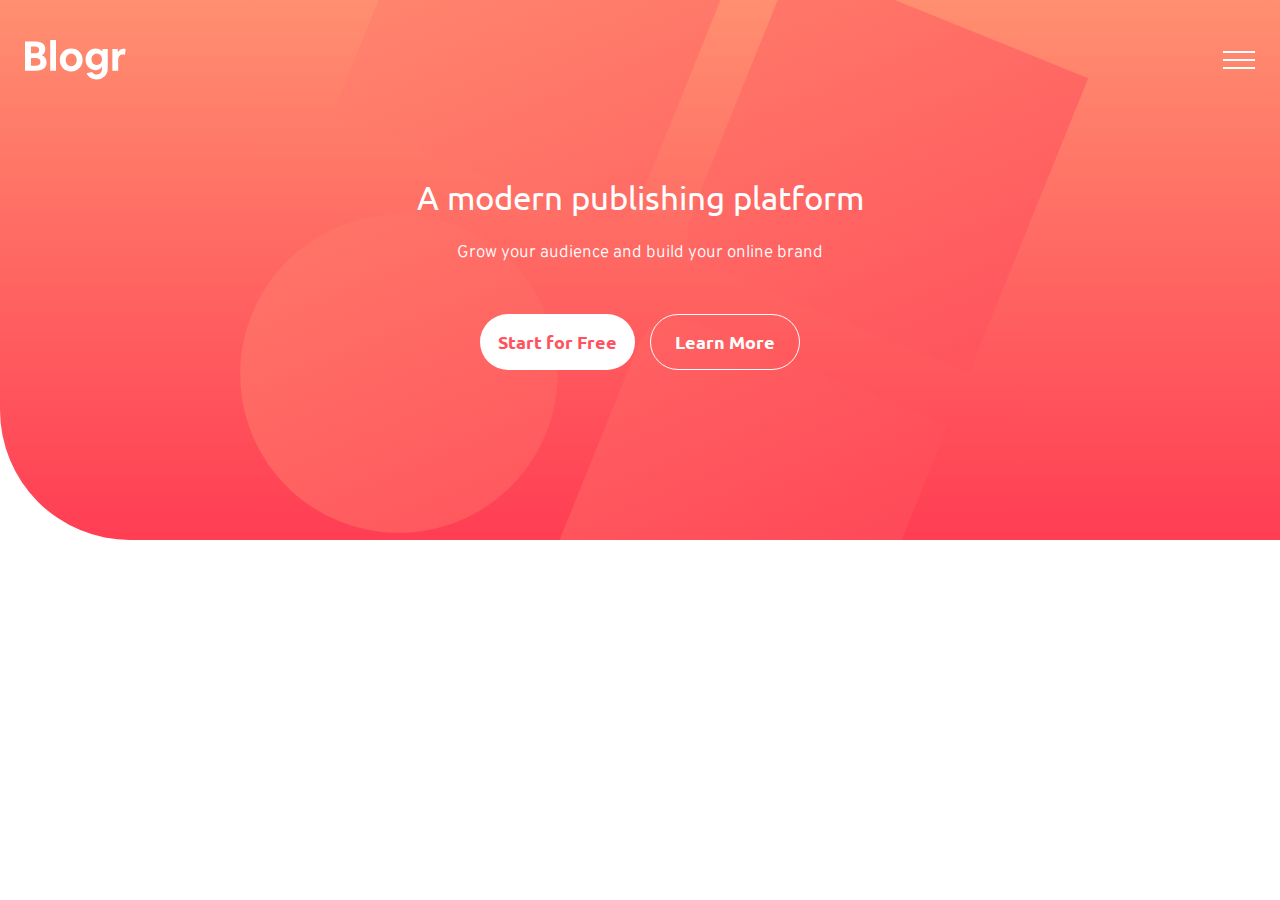
<file: index.html>
<!DOCTYPE html>
<html lang="en">
  <head>
    <meta charset="UTF-8" />
    <meta name="viewport" content="width=device-width, initial-scale=1.0" />
    <!-- displays site properly based on user's device -->

    <link
      rel="icon"
      type="image/png"
      sizes="32x32"
      href="./images/favicon-32x32.png"
    />

    <link rel="stylesheet" href="style.css" />

    <title>Frontend Mentor | [Blogr]</title>
  </head>
  <body>
    <header>
      <div class="container">
        <nav>
          <div class="logo">
            <img src="./images/logo.svg" alt="logo" />
          </div>

          <div class="navbar">
            <img src="./images/icon-hamburger.svg" alt="hamburger" />
          </div>
        </nav>

        <h1 class="main-heading">A modern publishing platform</h1>
        <h4 class="small-heading">
          Grow your audience and build your online brand
        </h4>

        <div class="buttons">
          <button class="btn btn-1">Start for Free</button>
          <button class="btn btn-2">Learn More</button>
        </div>
      </div>
    </header>

    <!-- Product

  Overview
  Pricing
  Marketplace
  Features
  Integrations

  Company

  About
  Team
  Blog
  Careers

  Connect

  Contact
  Newsletter
  LinkedIn
  
  Login
  Sign Up

  A modern publishing platform
  Grow your audience and build your online brand

  Start for Free
  Learn More

  Designed for the future

  Introducing an extensible editor
  Blogr features an exceedingly intuitive interface which lets you focus on one thing: creating content. 
  The editor supports management of multiple blogs and allows easy manipulation of embeds such as images, 
  videos, and Markdown. Extensibility with plugins and themes provide easy ways to add functionality or 
  change the looks of a blog.

  Robust content management
  Flexible content management enables users to easily move through posts. Increase the usability of your blog 
  by adding customized categories, sections, format, or flow. With this functionality, you’re in full control.

  State of the Art Infrastructure
  With reliability and speed in mind, worldwide data centers provide the backbone for ultra-fast connectivity. 
  This ensures your site will load instantly, no matter where your readers are, keeping your site competitive.

  Free, open, simple
  Blogr is a free and open source application backed by a large community of helpful developers. It supports 
  features such as code syntax highlighting, RSS feeds, social media integration, third-party commenting tools, 
  and works seamlessly with Google Analytics. The architecture is clean and is relatively easy to learn.

  Powerful tooling
  Batteries included. We built a simple and straightforward CLI tool that makes customization and deployment a breeze, but
  capable of producing even the most complicated sites.

  Product

  Overview
  Pricing
  Marketplace
  Features
  Integrations

  Company

  About
  Team
  Blog
  Careers

  Connect
  
  Contact
  Newsletter
  LinkedIn -->
  </body>
</html>
</file>
<file: style.css>
@import url('https://fonts.googleapis.com/css2?family=Overpass:wght@300;600&family=Ubuntu:wght@400;500;700&display=swap');


:root {
  --white: hsl(0, 0%, 100%);
  --light-red: hsl(356, 100%, 66%);
  --hover-red: hsl(355, 100%, 74%);
  --heading-blue: hsl(208, 49%, 24%);
  --body-blue: hsl(207, 13%, 34%);
  --footer-background: hsl(240, 10%, 16%);
  --footer-blue: hsl(240, 2%, 79%);


  --font-overpass: 'Overpass', sans-serif;
  /* 300, 600 */
  --font-ubuntu: 'Ubuntu', sans-serif;
  /* 400, 500, 700 */
}



* {
  box-sizing: border-box;
  margin: 0;
  padding: 0;
}

html {
  font-size: 62.5%;
}

.container {
  width: 1440px;
  max-width: 100%;
  margin: 0 auto;
}

header {
  border-bottom-left-radius: 13rem;
  background-image: url("./images/bg-pattern-intro.svg"), linear-gradient(hsl(13, 100%, 72%), hsl(353, 100%, 62%));
  background-position: left;
  background-repeat: no-repeat;
  background-size: cover;
  overflow: hidden;
}

nav {
  display: flex;
  justify-content: space-between;
  align-items: center;
  padding: 4rem 2.5rem;
}

.main-heading {
  color: white;
  font-family: var(--font-ubuntu);
  font-weight: 400;
  font-size: 3.3rem;
  padding: 5rem 3rem 1rem;
  line-height: 5rem;
  text-align: center;
}

.small-heading {
  color: white;
  font-family: var(--font-overpass);
  font-weight: 300;
  font-size: 1.7rem;
  padding: 1rem 3rem 2rem;
  text-align: center;
}

.buttons {
  display: flex;
  justify-content: center;
  align-items: center;
}

.btn {
  margin: 3rem 0 17rem;
  padding: 1.5rem 1.7rem;
  font-size: 1.8rem;
  border-radius: 30px;
  border: 1.5px solid transparent;
  font-family: var(--font-ubuntu);
  font-weight: 600;
  transition: ease-in-out .5s;
}

.btn-1 {
  margin-right: .75rem;
  background-color: var(--white);
  color: var(--light-red);
}

.btn-1:focus {
  outline: none;
}

.btn-1:hover {
  background-color: var(--hover-red);
  color: var(--white);
  
}

.btn-2 {
  padding: 1.5rem 2.4rem;
  margin-left: .75rem;
  color: var(--white);
  background-color: transparent;
  border-color: var(--white);
}

.btn-2:hover {
  background-color: var(--white);
  color: var(--hover-red);
  
}

.btn-2:focus {
  outline: none;
}

@media screen and (min-width: 600px) {
  
}
</file>
